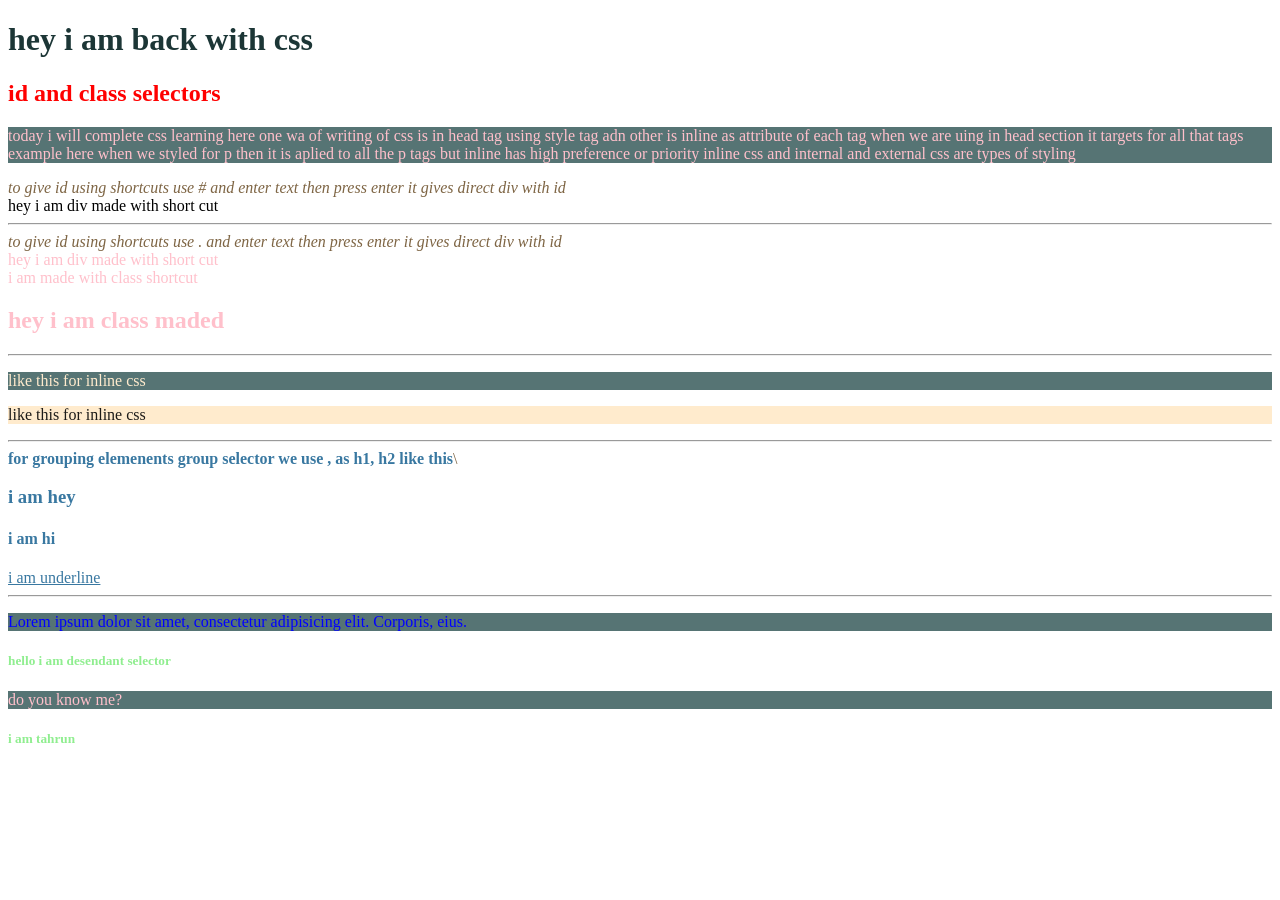
<file: CSS_FULL/basic1.html>
<!DOCTYPE html>
<html lang="en">
<head>
    <meta charset="UTF-8">
    <meta name="viewport" content="width=device-width, initial-scale=1.0">
    <title>Lv1_basics_1</title>
    <style>
        *{
            color: rgb(126, 101, 68);
        } 
        /* low priority of all */
        h1{
            color: rgb(28, 54, 54);
        }
        p{
            color: pink;
            background-color: rgb(86, 116, 116);
        }
        #hel {color: black;}
        #a1 { color: red;}
        .helloo { color: pink; }
        
        b , .hey ,u {
            color: rgb(57, 120, 161);
        }
        div p {
            color: blue;
        }
        h5 {
            color: lightgreen;
        }
    </style>
</head>
<body>
    <h1>hey i am back with css</h1>
    <h2 id="a1" >id and class selectors</h2>
    <p>today i will complete css learning
        here one wa of writing of css is in head tag using style tag adn other is inline as attribute of each tag
        when we are uing in head section it targets for all that tags example
        here when we styled for p then it is aplied to all the p tags
        but inline has high preference or priority
        inline css and internal and external css are types of styling
    </p>
    <i>to give id using shortcuts use # and enter text then press enter it gives direct div with id </i>
    <div id="hel">hey i am div made with short cut</div>
    <hr>
    <i>to give id using shortcuts use . and enter text then press enter it gives direct div with id </i>
    <div class="helloo">hey i am div made with short cut</div>
    <div class="helloo"> i am made with class shortcut</div>
    <h2 class="helloo">hey i am class maded</h2>
    <hr>
    <p style="color: blanchedalmond;">like this for inline css</p>
    <p style="color: rgb(29, 27, 24); background-color: blanchedalmond;">like this for inline css</p>
    <hr>
    <b>for grouping elemenents group selector we use , as h1, h2 like this</b>\
    <h3 class="hey"> i am hey</h3>
    <h4 class="hey">i am hi </h4>
    <u>i am underline </u>
    <hr>
    <div id="b2">
        <p>Lorem ipsum dolor sit amet, consectetur adipisicing elit. Corporis, eius.</p>
        <h5>hello i am desendant selector</h5>
    </div>
    <p>do you know me?</p>
    <h5>i am tahrun</h5>
</body>
</html>
</file>
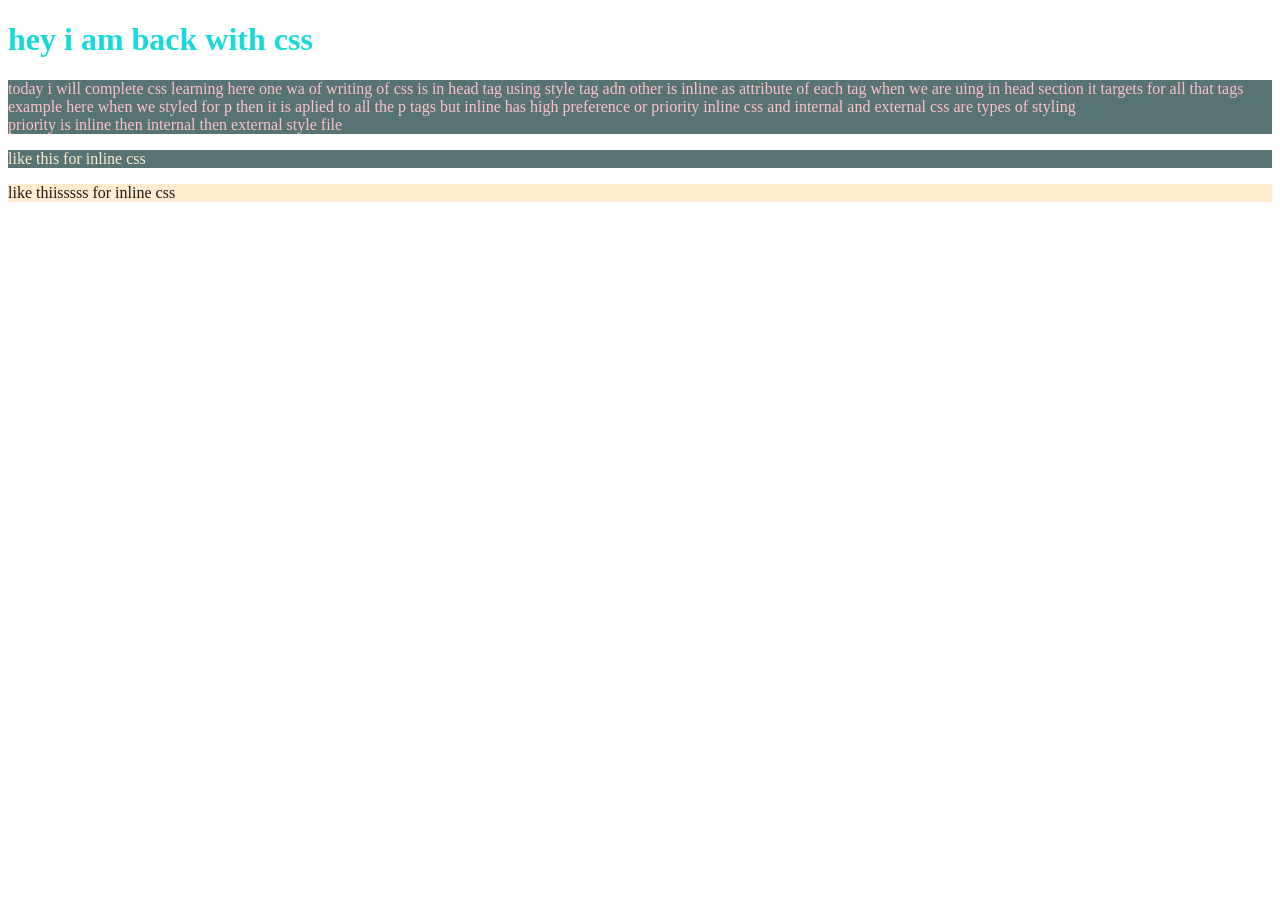
<file: CSS_FULL/basics1_1.html>
<!DOCTYPE html>
<html lang="en">
<head>
    <meta charset="UTF-8">
    <meta name="viewport" content="width=device-width, initial-scale=1.0">
    <title>Lv1_basics_2</title>
    <link rel="stylesheet" href="/CSS_FULL/index1.css">
</head>
<body>
    <h1>hey i am back with css</h1>
    <p>today i will complete css learning
        here one wa of writing of css is in head tag using style tag adn other is inline as attribute of each tag
        when we are uing in head section it targets for all that tags example
        here when we styled for p then it is aplied to all the p tags
        but inline has high preference or priority
        inline css and internal and external css are types of styling
        <br>priority is inline then internal then external style file 
    </p>
    <p style="color: blanchedalmond;">like this for inline css</p>
    <p style="color: rgb(29, 27, 24); background-color: blanchedalmond;">like thiisssss for inline css</p>
</body>
</html>
</file>
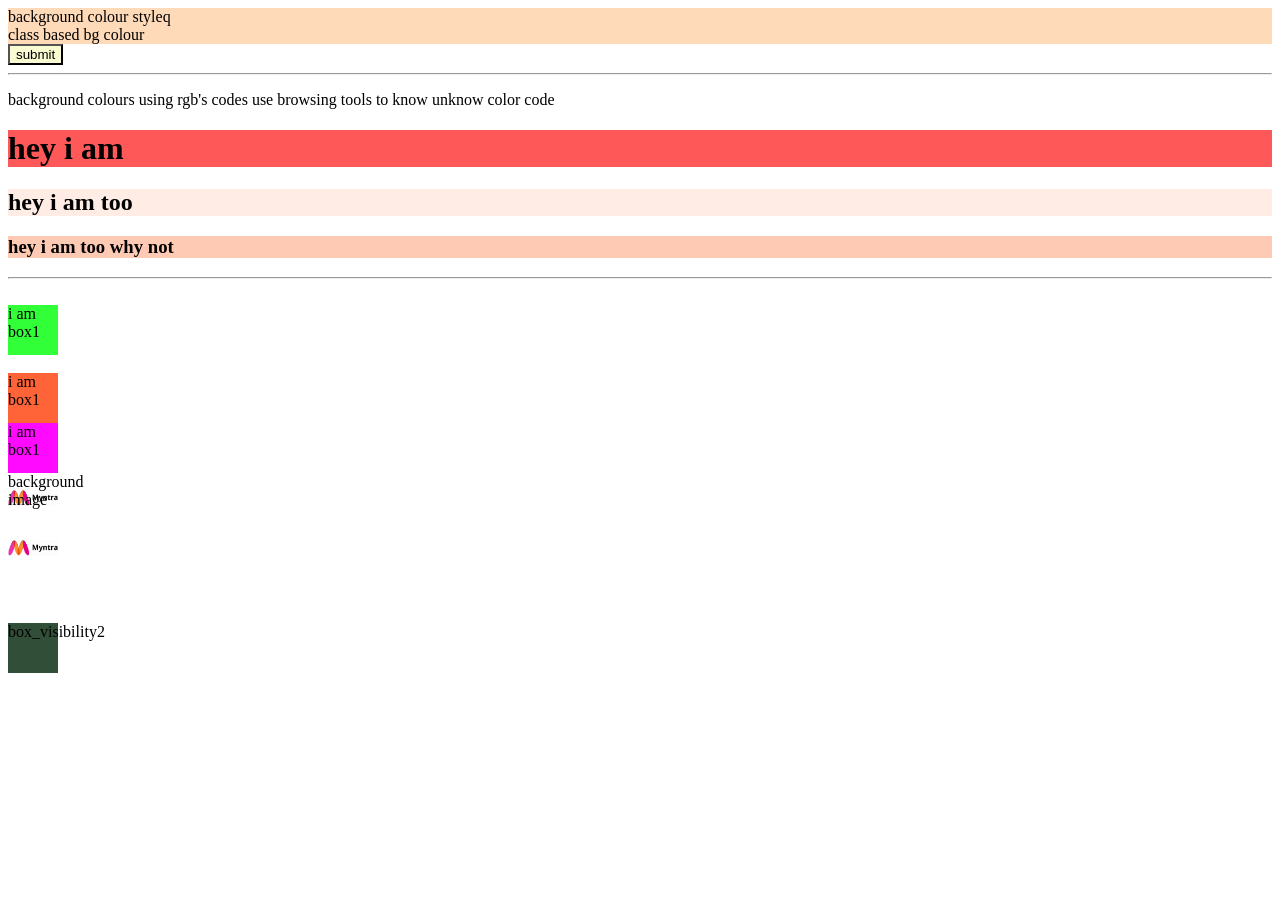
<file: CSS_FULL/basics2.html>
<!DOCTYPE html>
<html lang="en">
<head>
    <meta charset="UTF-8">
    <meta name="viewport" content="width=device-width, initial-scale=1.0">
    <title>Lv2_basics_1</title>
    <style>
        /* *{
            margin: 0; padding: 0;
        } */
        #back_learn , .colblack {
            color: black; background-color: peachpuff;
        }
        button {
            background-color: lightgoldenrodyellow;
        }
        .box , .b1 {
            color: black; background-color: lightblue;
            height: 50px;
            width: 50px;
        }
        #box1{ background-color: rgb(49, 999, 56);}
        #box2{ background-color: rgb(499, 99, 56);}
        #box3{ background-color: rgb(499, 9, 566);}
        #b11{ background-color: rgb(499, 9, 66); visibility: hidden;}
        #b12{ background-color: rgb(49, 79, 56); visibility: visible;}
        .bg{
            height: 50px;
            width: 50px;
            background-image: url(./images/th.jpeg);
            background-size: contain;
            background-repeat: no-repeat;
            background-position: center;
        }
    </style>
</head>
<body>
    <div id="back_learn">background colour styleq</div>
    <div class="colblack">class based bg colour</div>
    <button>submit</button>
    <hr>
    <p>background colours using rgb's codes use browsing tools to know unknow color code</p>
    <h1 style="background-color: rgb(255, 88,88);">hey i am </h1>
    <h2 style="background-color: rgba(255, 80,8,0.1);">hey i am too</h2>
    <h3 style="background-color: rgba(255, 80,8,0.3);">hey i am too why not</h3>
    <hr>
    <br>
    <div id="box1" class="box">i am box1</div><br>
    <div id="box2" class="box">i am box1</div>
    <div id="box3" class="box">i am box1</div>
    <div id="bgimage" class="bg">background image </div>
    <div id="bgimage1" class="bg"></div>
    <div class="b1" id="b11">box_visibility1</div>
    <div class="b1" id="b12">box_visibility2</div>
</body>
</html>
</file>
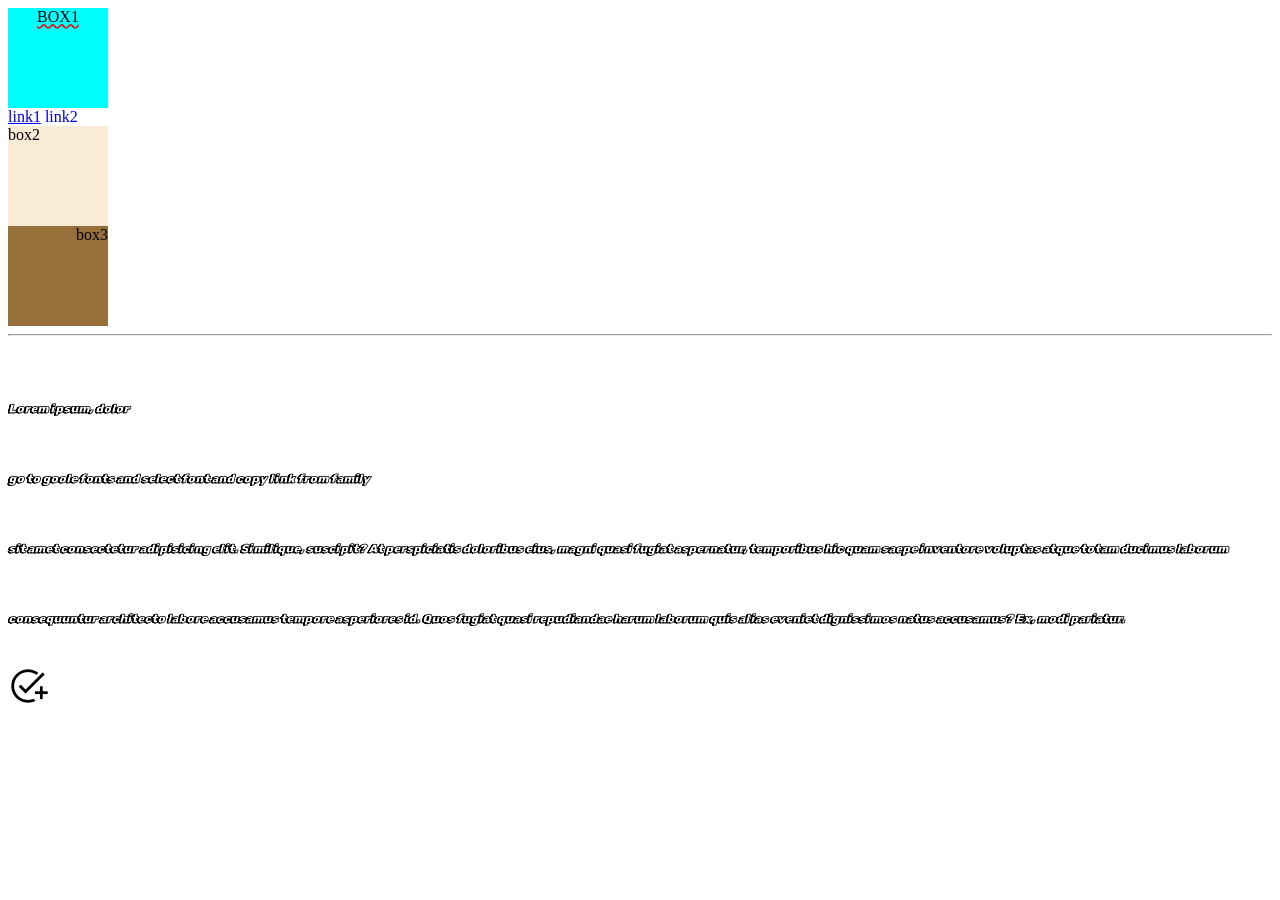
<file: CSS_FULL/basics3.html>
<!DOCTYPE html>
<html lang="en">
<head>
    <meta charset="UTF-8">
    <meta name="viewport" content="width=device-width, initial-scale=1.0">
    <title>Lv3_basics_1</title>
    <link rel="preconnect" href="https://fonts.googleapis.com">
    <link href="https://fonts.googleapis.com/css2?family=Rubik+Doodle+Shadow&display=swap" rel="stylesheet">
    <link rel="preconnect" href="https://fonts.gstatic.com" crossorigin>
    <link rel="stylesheet" href="https://fonts.googleapis.com/css2?family=Material+Symbols+Outlined:opsz,wght,FILL,GRAD@24,400,0,0" />
    <style>
        .box{
            height: 100px;
            width: 100px;
            background-color: peachpuff;
        }
        #box11{
            background-color: aqua;
            text-align: center;
            text-decoration: underline;
            /* text-decoration-style: dashed;
            text-decoration-style: dotted; */
            text-decoration-color: red;
            text-transform: capitalize;
            text-transform: uppercase;
            text-decoration-style: wavy;
        }
        #box12{
            background-color: antiquewhite;
            text-align: left;
            text-decoration: dotted;
        }
        #box13{
            background-color: rgb(151, 111, 58);
            text-align: right;
        }
        .articlee{
            line-height: 70px;
            font-size: 12px;
            font-weight: 800;
            font-style: italic;
            font-family: 'Rubik Doodle Shadow',cursive;
        }
    </style>
</head>
<body>
    <div id="box11" class="box">box1</div>
    <a href=""></a>
    <a id="l1" href="#">link1</a>
    <a href="#" id="l2" style="text-decoration: none;">link2</a>
    <div id="box12" class="box">box2</div>
    <div id="box13" class="box">box3</div>
    <hr><br>
    <p class="articlee">Lorem ipsum, dolor 
        <br><b>go to goole fonts and select font and copy link from family</b><br>sit amet consectetur adipisicing elit. Similique, suscipit? At perspiciatis doloribus eius, magni quasi fugiat aspernatur, temporibus hic quam saepe inventore voluptas atque totam ducimus laborum consequuntur architecto labore accusamus tempore asperiores id. Quos fugiat quasi repudiandae harum laborum quis alias eveniet dignissimos natus accusamus? Ex, modi pariatur.</p>
    <span style="font-size: 40px;" class="material-symbols-outlined">add_task</span>
</body>
</html>
</file>
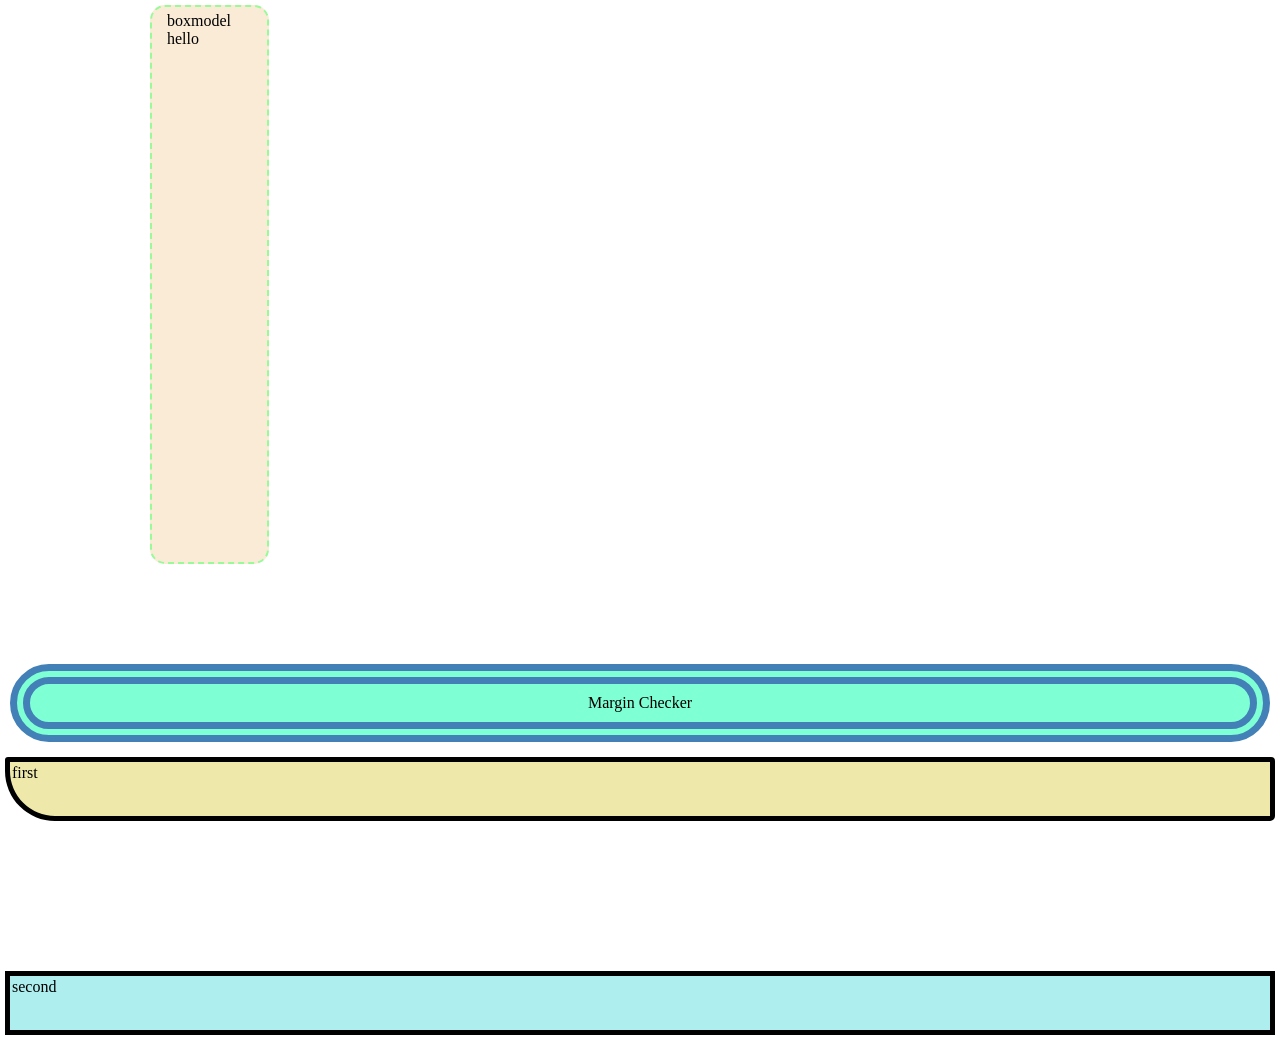
<file: CSS_FULL/basics4.html>
<!DOCTYPE html>
<html lang="en">
<head>
    <meta charset="UTF-8">
    <meta name="viewport" content="width=device-width, initial-scale=1.0">
    <title>Lv4_basics</title>
    <style>
        *{
            margin: 0;
            border: 0;
            padding: 0;
        }
        #paddingcheck{
            background-color: antiquewhite;
            height: 50px;
            width: 50px;
            /* padding: 10px; */
            padding: 5px 50px 500px 15px;
            /* margin: 10px; */
            margin: 5px 10px 100px 150px;
            border: 2px dashed palegreen;
            border-radius: 15px;
            /* box-sizing: border-box; */
        }
        #margin{
            background-color: aquamarine;
            padding: 10px 10px 10px 10px ;
            margin: 10px;
            text-align: center;
            text-decoration: dashed;
            text-transform: capitalize;
            border-color: rgb(66, 128, 183);
            border-width: 20px;
            border-style: double;
            border-radius: 40px;
        }
        .pad{
            height: 50px;
            height: 50px;
            padding: 2px;
            border: 5px solid black;
        }
        #first{
            margin: 15px 5px 150px 5px;
            /* margin: 15px 5px 15px 5px; */
            background-color: palegoldenrod;
            border-radius: 3px 4px 5px 50px;
        }
        #second{
            margin: 50px 5px 5px 5px;
            background-color: paleturquoise;
        }
    </style>
</head>
<body>
    <div id="paddingcheck">
        boxmodel <hr>hello 
    </div>
    <div id="margin">
        margin checker
    </div>
    <div id="first" class="pad">
        first
    </div>
    <div id="second" class="pad">
        second
    </div>
</body>
</html>
</file>
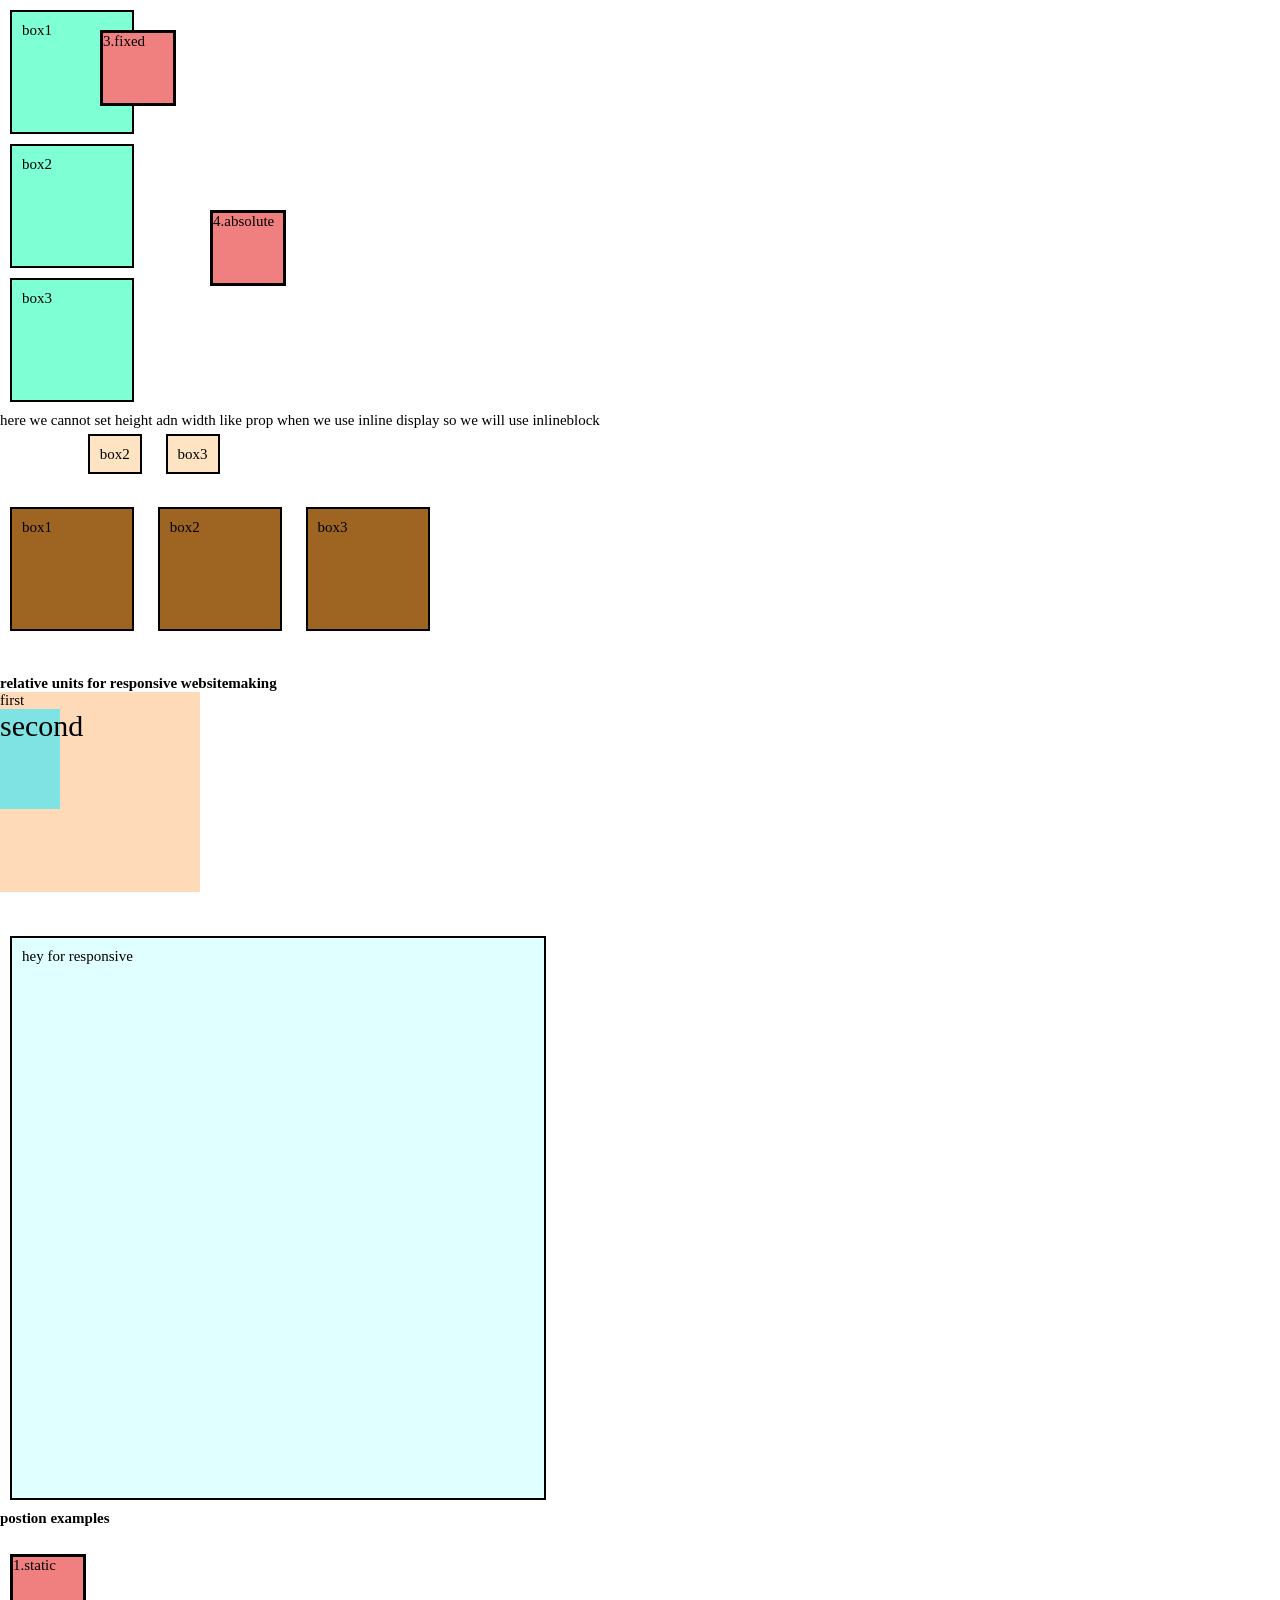
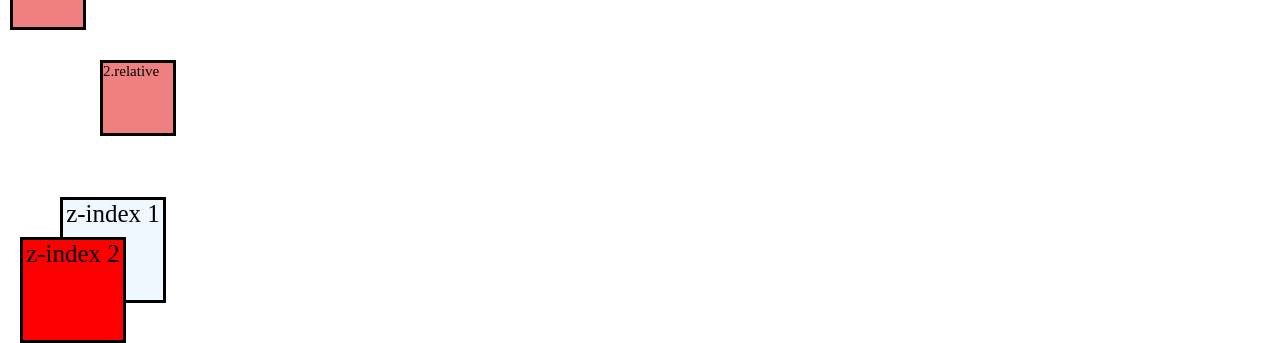
<file: CSS_FULL/basics5.html>
<!DOCTYPE html>
<html lang="en">
<head>
    <meta charset="UTF-8">
    <meta name="viewport" content="width=device-width, initial-scale=1.0">
    <title>Lv5_basics</title>
    <style>
        *{
            margin: 0px;
            border: 0px;
            padding: 0px;
            font-size: 15px;
        }
        .box{
            background-color: aquamarine;
            height: 100px;
            width: 100px;
            margin: 10px;
            padding: 10px;
            border: 2px solid black;

            display: block;
        }
        .boxx{
            background-color: bisque;
            height: 100px;
            width: 100px;
            margin: 10px;
            padding: 10px;
            border: 2px solid black;

            display: inline;
        }
        .boxxx{
            background-color: rgb(157, 101, 33);
            height: 100px;
            width: 100px;
            margin: 10px;
            padding: 10px;
            border: 2px solid black;

            display: inline-block;
        }
        #boxx1{
            visibility: hidden;
            /* display: none; */
        }
        #first{
            height: 200px;
            width: 200px;
            background-color: peachpuff;
            font-size: 15px;
        }
        #second{
            background-color: rgb(127, 227, 227);
            height: 50%;
            width: 30%;
            /* font-size: 2em; */
            font-size: 2rem;
        }
        #new{
            background-color: lightcyan;
            height: 60vh;
            width: 40vw;
            padding: 10px;
            margin: 10px;
            border: 2px solid; 
        }
        .pp{
            height: 70px;
            width: 70px;
            background-color: lightcoral;
            border: 3px solid;
            margin: 10px;
        }
        #p1{
            position: static;
        }
        #p2{
            position: relative;
            top: 20px;
            left: 90px;
            /* z-index: 2px; */
        }
        #p3{
            position: fixed;
            top: 20px;
            left: 90px;
        }
        #p4{
            position: absolute;
            top: 200px;
            left: 200px;
        }
        .con{
            position: relative;
        }
        .zzz, .zz{
            position: absolute;
            border: 3px solid;
            width: 100px;
            height: 100px;
            text-align: center;
            font-size: 25px;
        }
        .zzz{
            background-color: red;
            left: 20px;
            top: 60px;
            z-index: 2;
        }
        .zz{
            background-color: aliceblue;
            left: 60px;
            top: 20px;
            z-index: 1;
        }
    </style>
</head>
<body>
    <div id="box1" class="box">box1</div>
    <div id="box2" class="box">box2</div>
    <div id="box3" class="box">box3</div>
    <hr><p>here we cannot set height adn width like prop when we use inline display so we will use inlineblock</p><br><hr>
    <div id="boxx1" class="boxx">box1</div>
    <div id="boxx2" class="boxx">box2</div>
    <div id="boxx3" class="boxx">box3</div>
    <hr>
    <br><br>
    <div id="boxxx1" class="boxxx">box1</div>
    <div id="boxxx2" class="boxxx">box2</div>
    <div id="boxxx3" class="boxxx">box3</div>
    <br><br><br>
    <h1>relative units for responsive websitemaking</h1>

    <div id="first">
        first
        <div id="second">
            second
        </div>
    </div>
    <hr><br><br>
    
    <div id="new">hey for responsive</div>
    <h1>postion examples</h1><hr><br>
    <div id="p1" class="pp">1.static</div>
    <div id="p2" class="pp">2.relative</div>
    <div id="p3" class="pp">3.fixed</div>
    <div id="p4" class="pp">4.absolute</div>

    <br><br><br>

    <div class="con">
        <div class="zzz">z-index 2</div>
        <div class="zz">z-index 1</div>
    </div>
</body>
</html>
</file>
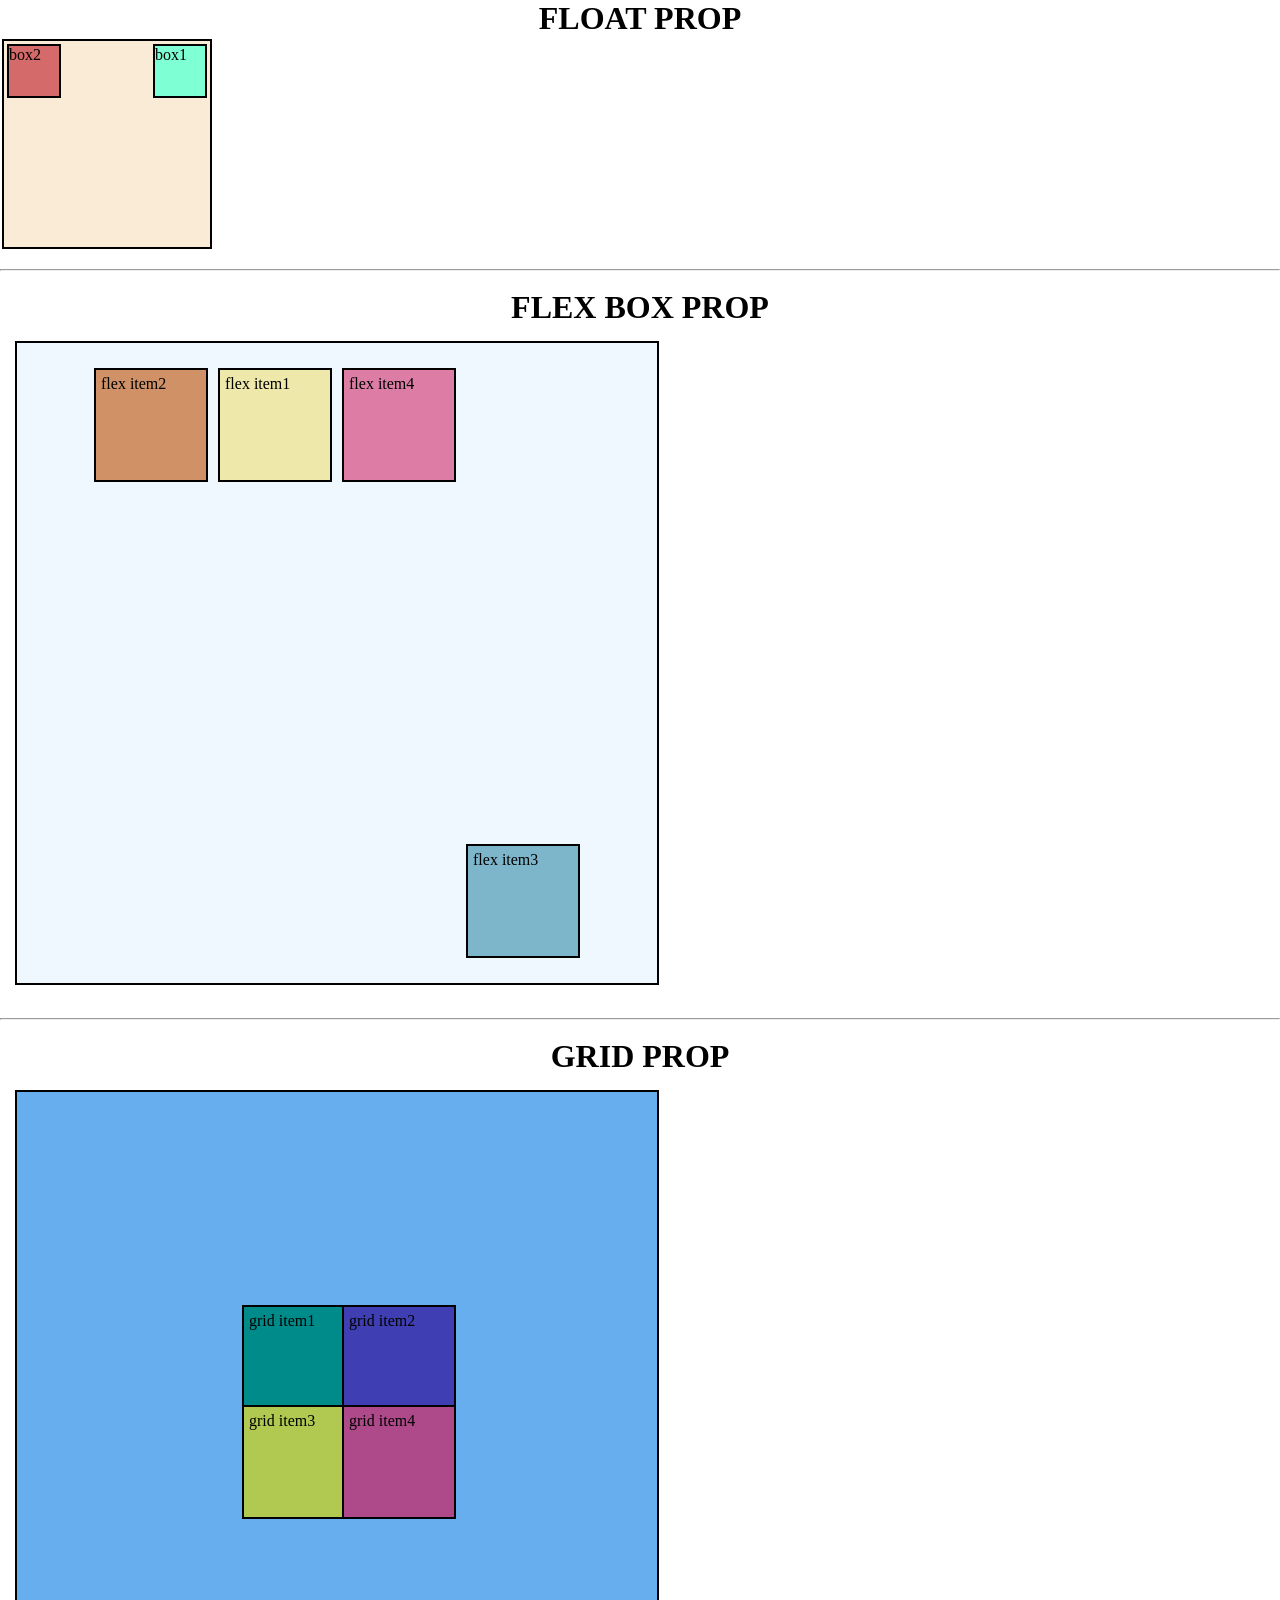
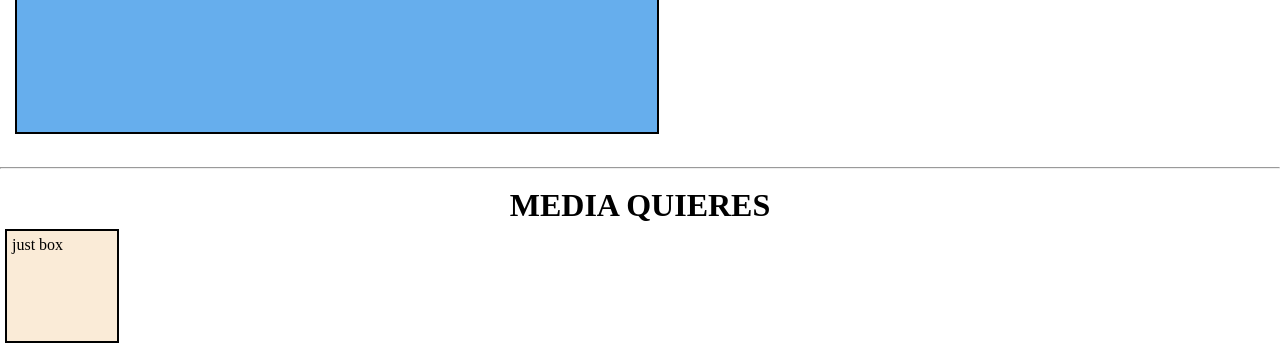
<file: CSS_FULL/basics6.html>
<!DOCTYPE html>
<html lang="en">
<head>
    <meta charset="UTF-8">
    <meta name="viewport" content="width=device-width, initial-scale=1.0">
    <title>Lv6_basics</title>
    <style>
        *{
            padding: 0px;
            margin: 0px;        }
        #cont{
            height: 200px;
            width: 200px;
            border: 2px solid black;
            background-color: antiquewhite;
            padding: 3px;
            margin: 2px;
        }
        #box1,#box2{
            height: 50px;
            width: 50px;
            background-color: rgb(212, 106, 106);
            border: 2px solid black;
        }
        #box1{
            float: right;
            background-color: aquamarine;
        }
        #box2{
            float: left;
            /* default will be none */
        }
        .box{
            height: 100px;
            width: 100px; 
            /* USED FOR before flex wrap example checking */
            /* height: 150px;
            width: 150px; */
            border: 2px solid black;
            padding: 5px;
            margin: 5px;
            background-color: antiquewhite;
        }
        #container{
            height: 600px;
            width: 600px;
            border: 2px solid black;
            background-color: aliceblue;
            margin: 15px;
            padding: 20px;

            display: flex;
            /* flex-direction: column; */
            /* flex-direction: row-reverse; */
            flex-direction: row;
            /* justify-content: flex-start;
            justify-content: flex-end;
            justify-content: space-around;
            justify-content: space-evenly; */
            /* justify-content: space-between; */
            justify-content: center;
            /* flex-wrap: nowrap;
            flex-wrap: wrap-reverse; */
            flex-wrap: wrap;
            /* align-items: baseline; */
            /* align-items: center; */
            align-items: start;
            /* align-content: center; */
            /* align-content: baseline; */

            /* uptoknow above all are FLEX container props */


        }
        h1{
            text-align: center;
        }
        #boox1{
            background-color: palegoldenrod;
            order: 2;
        }
        #boox2{
            background-color: rgb(207, 145, 101);
            order: 1;
        }
        #boox3{
            background-color: rgb(125, 181, 203);
            /* align-self: auto; */
            /* align-self: self-end; */
            align-self: flex-end;
            /* align-self: flex-start; */
            /* flex-shrink: 4; */
            /* flex-grow: 3; */
            order: 4;
        }
        #boox4{
            background-color: rgb(221, 125, 165);
            order: 3;
        }
        #container1{
            height: 600px;
            width: 600px;
            border: 2px solid black;
            background-color: rgb(102, 174, 237);
            margin: 15px;
            padding: 20px;

            display: grid;
            grid-template-columns: 100px 100px;
            grid-template-rows: 100px 100px;
            justify-content: center;
            align-items: center;
            align-content: center;
        }
        #booxx1{
            background-color: darkcyan;
            grid-row: 1/ 2;
            grid-column:1 / 2;
        }
        #booxx2{
            background-color:rgb(63, 63, 179);
            grid-row: 1/ 2;
            grid-column:2 / 2;
        }
        #booxx3{
            background-color: rgb(177, 201, 80);
            grid-row: 2/ 2;
            grid-column:1 / 2;
        }
        #booxx4{
            background-color: rgb(175, 74, 138);
            grid-row: 2/ 2;
            grid-column:2 / 2;
        }
        .boox{
            height: 100px;
            width: 100px; 
            /* USED FOR before flex wrap example checking */
            /* height: 150px;
            width: 150px; */
            border: 2px solid black;
            padding: 5px;
            margin: 5px;
            background-color: antiquewhite;
        }
        @media screen and (max-width: 300px) and (max-width: 500px){
            .boox{
                background-color: rgb(249, 16, 16);
                height: 200px;
                border-radius: 50%;
            }
        }
    </style>
</head>
<body>
    <h1>FLOAT PROP</h1>
    <div id="cont">
        <div id="box1">box1</div>        
        <div id="box2">box2</div>        
    </div><br><hr><br>
    <h1>FLEX BOX PROP</h1>
    <div id="container">
        <div id="boox1" class="box">flex item1</div>        
        <div id="boox2" class="box">flex item2</div>        
        <div id="boox3" class="box">flex item3</div>        
        <div id="boox4" class="box">flex item4</div>        
        <!-- <div id="boox5" class="box">flex item5</div>        
        <div id="boox6" class="box">flex item6</div>        
        <div id="boox7" class="box">flex item7</div>        
        <div id="boox8" class="box">flex item8</div>         -->
    </div><br><hr><br>
    <h1>GRID PROP</h1>
    <div id="container1">
        <div id="booxx1" class="box">grid item1</div>        
        <div id="booxx2" class="box">grid item2</div>        
        <div id="booxx3" class="box">grid item3</div>        
        <div id="booxx4" class="box">grid item4</div>        
    </div><br><hr><br>
    <h1>MEDIA QUIERES</h1>
    <div class="boox">just box </div>
</body>
</html>
</file>
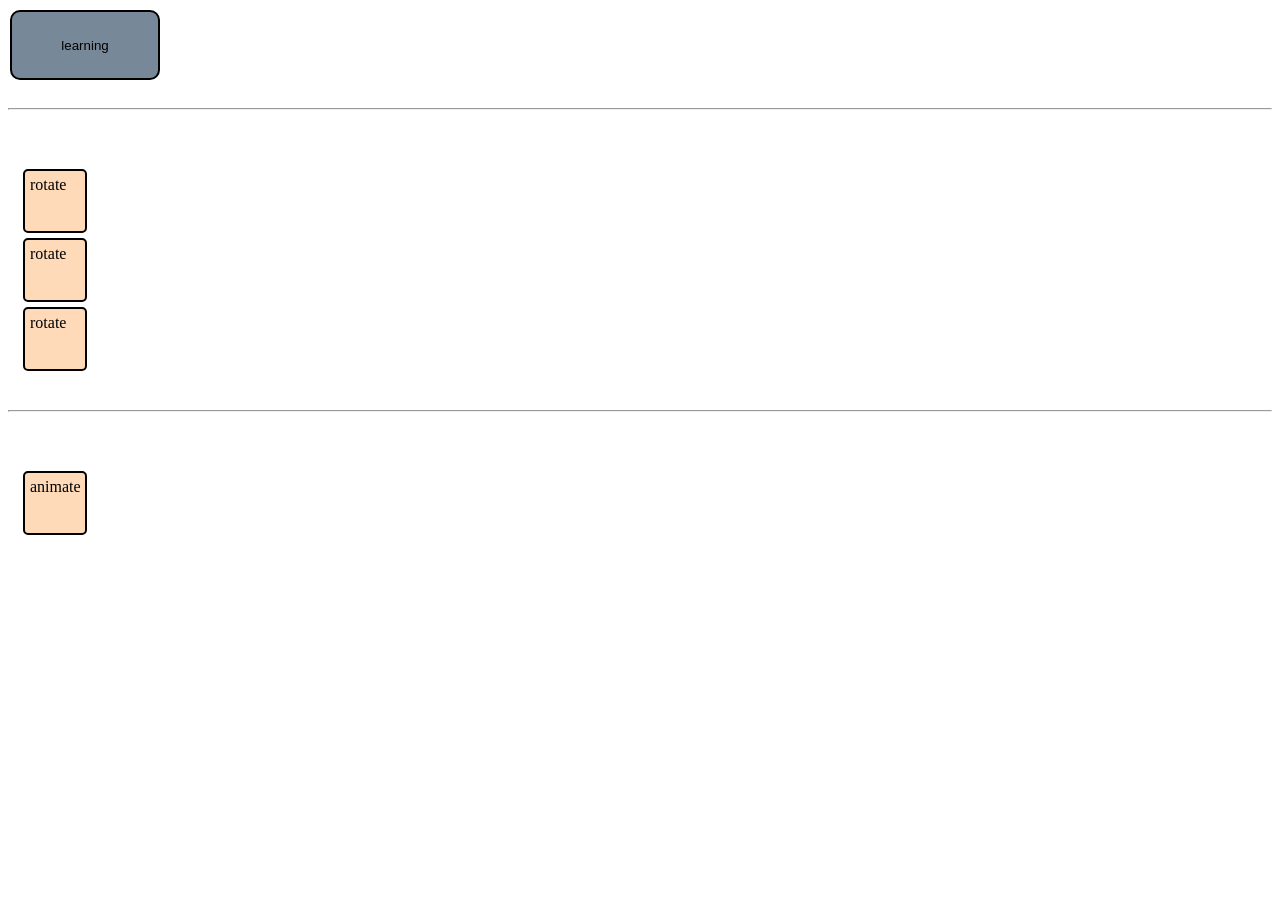
<file: CSS_FULL/basics7.html>
<!DOCTYPE html>
<html lang="en">
<head>
    <meta charset="UTF-8">
    <meta name="viewport" content="width=device-width, initial-scale=1.0">
    <title>Lv7_basics</title>
    <style>
        #psud{
            height: 70px;
            width: 150px;
            background-color: lightslategray;
            padding: 2px;
            margin: 2px;
            border: 2px solid black;
            border-radius: 10px;

            transition-property: all;
            transition-duration: 1s;
            transition-timing-function: ease-in-out;
            transition-timing-function: steps(3);
            transition-delay: 1ms;
            /* transition: all 1s ease-in-out 0s; */
        }
        #psud:hover{
            height: 80px;
            width: 160px;
            background-color: rgb(33, 134, 235);
        }
        #psud:active{
            height: 90px;
            width: 160px;
            background-color: rgb(33, 226, 74);
        }
        .box{
            height: 50px;
            width: 50px;
            border: 2px solid black;
            background-color: peachpuff;
            border-radius: 5px;
            padding: 5px;
            margin: 5px;
            position: relative;
            top: 10px;
            left: 10px;

            transition: all 1s ease-in;
        }
        #box1:hover{
            transform: rotate(360deg);
            transform: skew(45deg);
        }
        #box2:hover{
            transform: rotateY(45deg);
            transform: scale(2);
            transform: scale3d(1 1 2);
        }
        #box3:hover{
            transform: rotatex(45deg);
            transform: translate(-50px, 50px);
        }
        #bb{
        height: 50px;
        width: 50px;
        border: 2px solid black;
        background-color: peachpuff;
        border-radius: 5px;
        padding: 5px;
        margin: 5px;
        position: relative;
        /* here position is must for adding animation to a element */
        top: 10px;
        left: 10px;

        /* animation-name: moveleft;
        animation-duration: 1s;
        animation-timing-function: ease-in-out;
        animation-direction: alternate; */
        animation: uneven 1s ease-in-out 1ms infinite alternate;
        }
        @keyframes moveleft{
            0% {left: 10px;}
            50% {left: 100px;} 
            70% {left: 150px}
            100% {left: 300px}
        }
        @keyframes uneven {
            0% {left: 10px; top: 0px;}
            50% {left: 150px; top: 100px}
            100% {left: 300px; top: 0px;}
        }
        </style>
</head>
<body>
    <main>
        <button id="psud" class="ll">
            learning
        </button>
        <br><br><hr>
        <br><br>
        <div class="box" id="box1">rotate</div>
        <div class="box" id="box2">rotate</div>
        <div class="box" id="box3">rotate</div>
        <br><br><hr><br><br>
        <div id="bb">animate</div>
    </main>

</body>
</html>
</file>
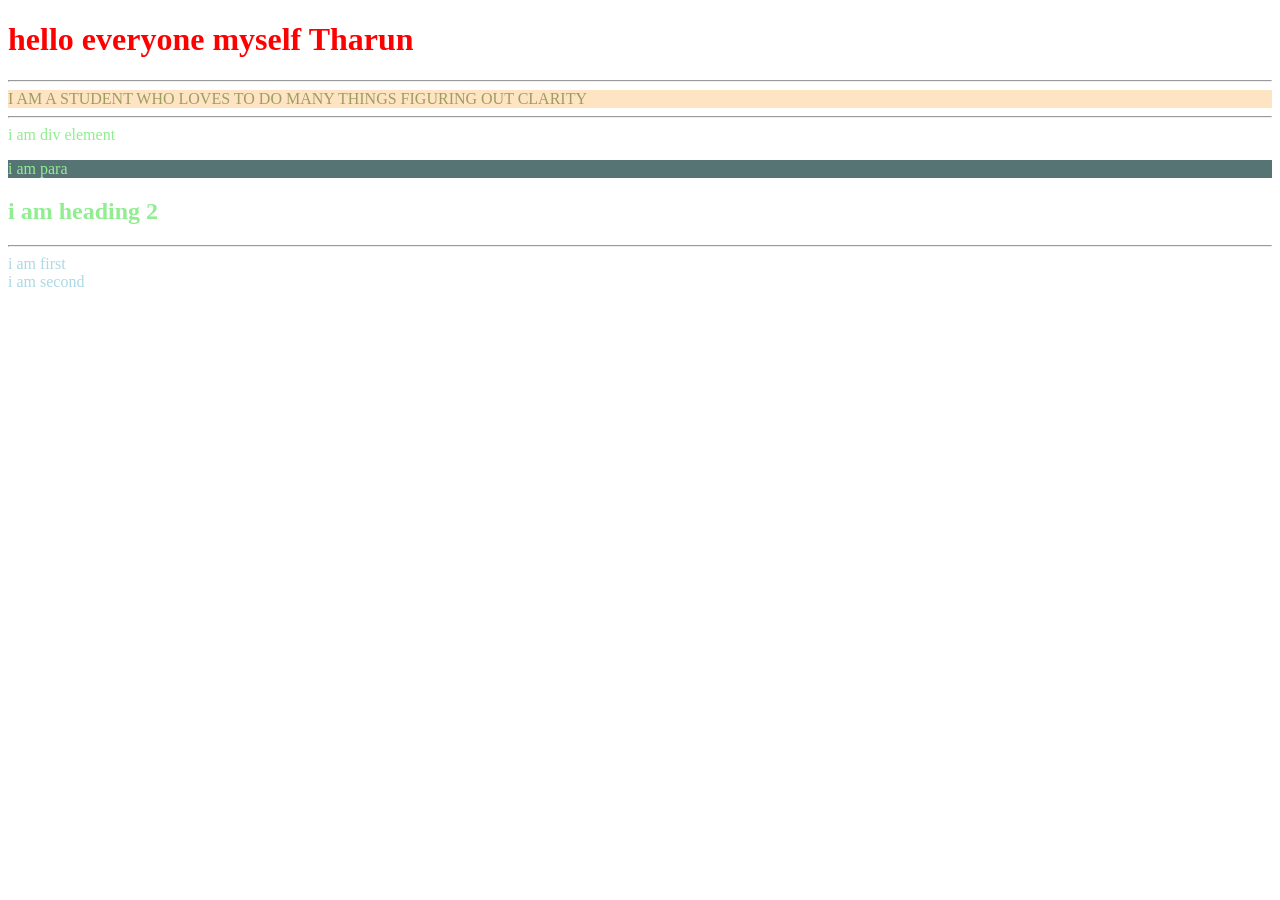
<file: CSS_FULL/practice1.html>
<!DOCTYPE html>
<html lang="en">
<head>
    <meta charset="UTF-8">
    <meta name="viewport" content="width=device-width, initial-scale=1.0">
    <title>practice1</title>
    <link rel="stylesheet" href="index1.css">
    <style>
        /* hello */
        #heading {
            background-color: bisque;
        }
        h1{
            color: red;
        }
        #first ,#second {
            color: lightblue;
        }
        .we {
            color: lightgreen;
        }
    </style>
</head>
<body>
    <!-- i m comment -->
    <h1>hello everyone myself Tharun</h1>
    <hr>
    <div id="heading" style="height: 200; color: rgb(157, 157, 98);">I AM A STUDENT WHO LOVES TO DO MANY THINGS FIGURING OUT CLARITY</div>
    <hr>
    <div id="divi" class="we">i am div element</div>
    <p id="pp" class="we">i am para</p>
    <h2 id="h22" class="we">i am heading 2</h2>
    <hr>
    <div id="first">i am first</div>
    <div id="second">i am second</div>
</body>
</html>
</file>
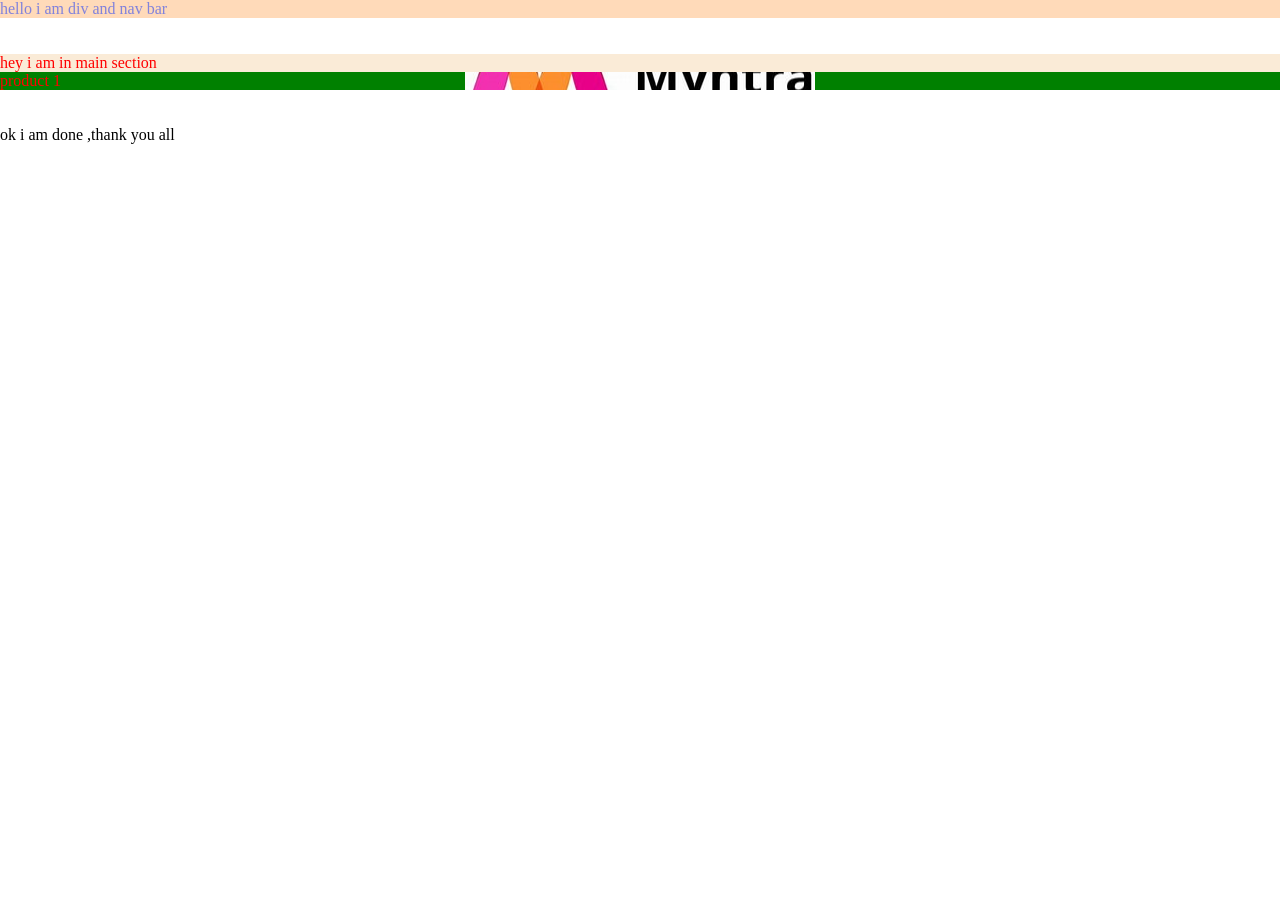
<file: CSS_FULL/practice2.html>
<!DOCTYPE html>
<html lang="en">
<head>
    <meta charset="UTF-8">
    <meta name="viewport" content="width=device-width, initial-scale=1.0">
    <title>lv2_practiceset</title>
    <style>
        *{
            margin: 0;
            padding: 0;
        }
        #qn1{
            color: rgba(4, 44, 444, 0.5);
            background-color: peachpuff;
        }
        main{
            height: 440;
            background-color: antiquewhite;
            color: red;  
        }
        #probg{
            /* width: 100;
            height: 100;
            background-image: url(th.jpeg);
            background-size: contain;
            background-color: green;
            background-repeat: no-repeat;
            background-position: center; */
            background: green url(/CSS_FULL/images/th.jpeg) no-repeat center;
        }
    </style>
</head>
<body>
    <header>
        <div id="qn1">hello i am div and nav bar</div>
    </header>
    <br><br>
    <main>
        <div id="qn2">hey i am in main section</div>
        <div id="probg">product 1</div>
    </main>
    <br><br>
    <footer>
        <div id="qn3">ok i am done ,thank you all</div>
    </footer>
    
</body>
</html>
</file>
<file: CSS_FULL/index1.css>
h1 {
  color: rgb(24, 217, 217);
}
p {
  color: pink;
  background-color: rgb(86, 116, 116);
}
#heading {
    color: gold;
}
/*
b {
    color: pink;
    background-color: rgb(86, 116, 116);
  }*/
/* use colours that give us good feel  */
</file>
